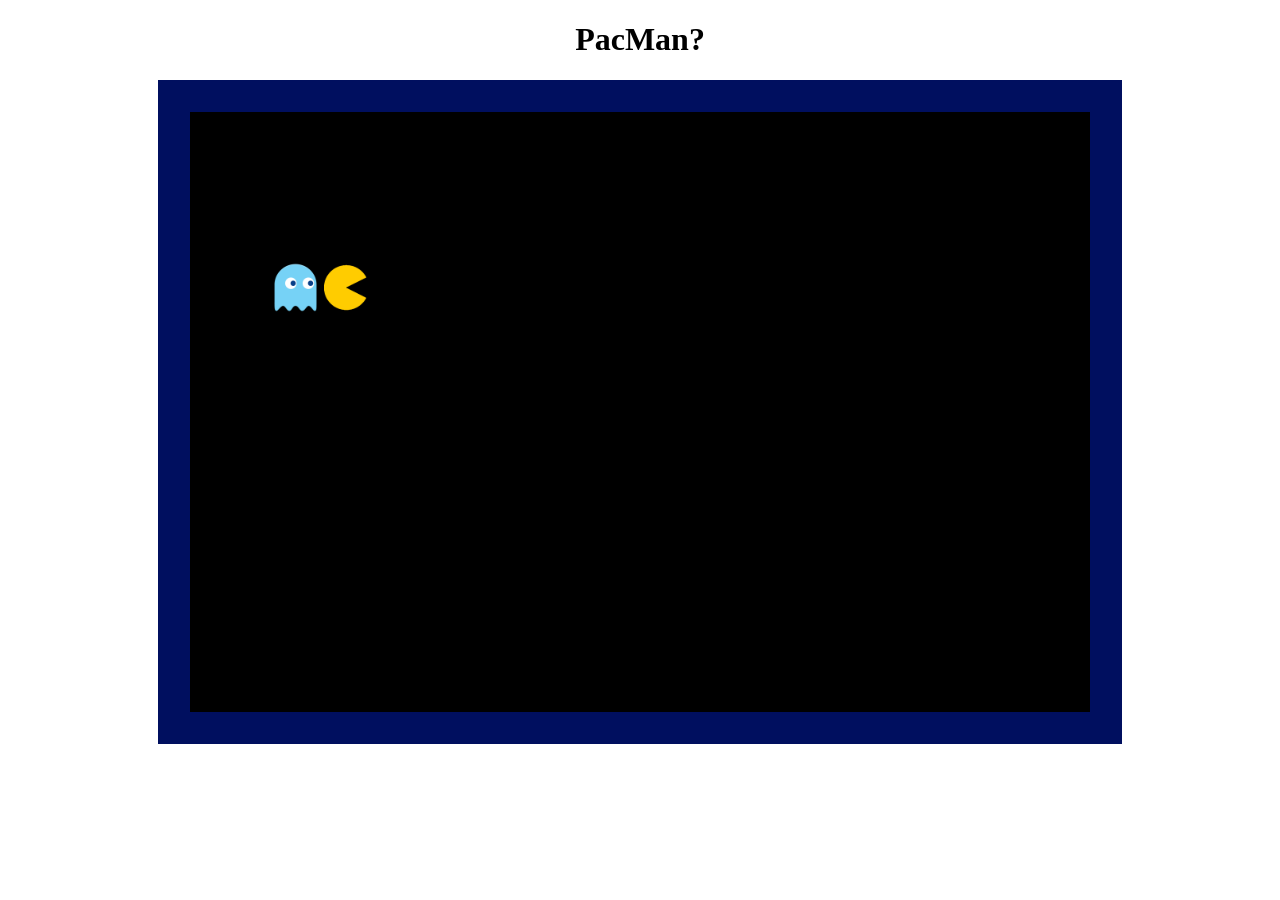
<file: index.html>
<!doctype html>

<html lang="en">

<head>
  <meta charset="utf-8">
  <title>PacMan?</title>
  <link rel="stylesheet" href="css/style.css">
</head>

<body>
  <div class="headerBar">
    <h1 id="title">PacMan?</h1>
  </div>

  <div class="maincontent">
    <canvas id="canvas" width="900" height="600"></canvas>
  </div>

  <script src="js/script.js"></script>
</body>

</html>
</file>
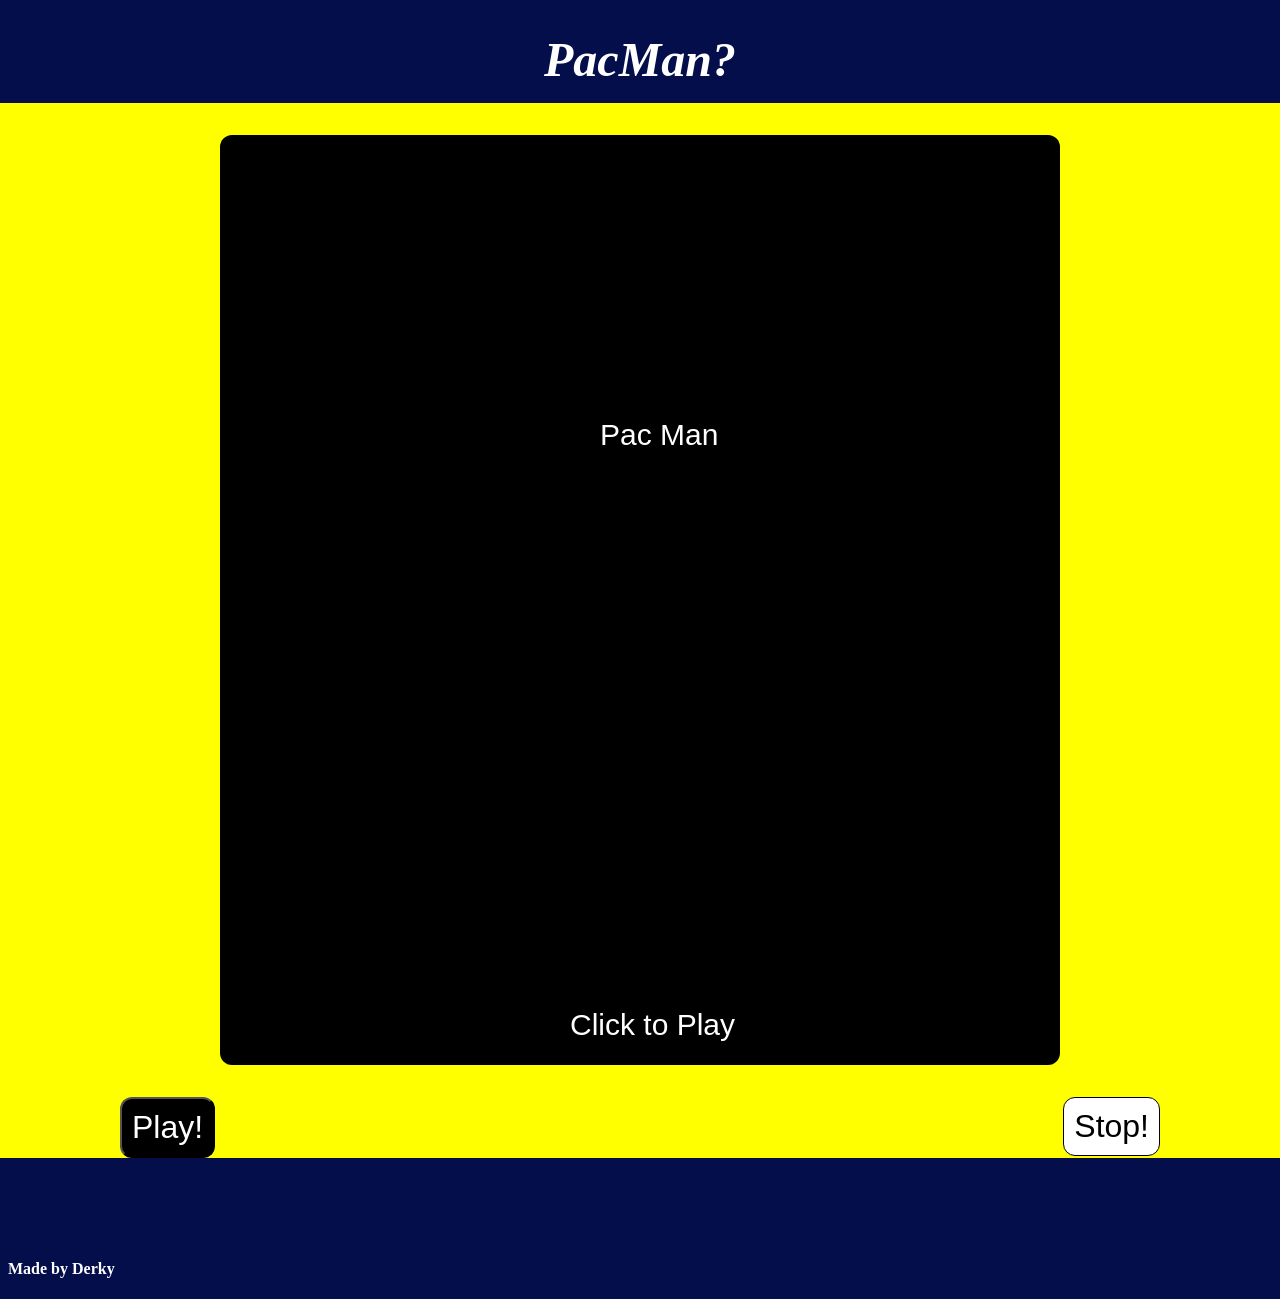
<file: docs/index.html>
<!doctype html>

<html lang="en">

<head>
  <meta charset="utf-8">
  <title>PacMan?</title>
  <link rel="stylesheet" href="css/style.css">
</head>

<body>
  <div class="headerBar">
    <h1 id="title"><strong>PacMan?</strong></h1>
  </div>

  <div class="maincontent">
    <div class="buffer"></div>
    <canvas id="canvas" width="840" height="930"></canvas>
    <div class="buffer"></div>
    <div class="buttons">
      <button id="playButton" type="button">Play!</button>
      <button id="stopButton" type="button">Stop!</button>
    </div>
  </div>

  <div class="footer">
    <div class="buffer"></div>
    <h4> Made by Derky </h4>
  </div>

  <script src="js/script.js"></script>
</body>

</html>
</file>
<file: css/style.css>
.headerBar{
  text-align: center;
}

.maincontent {
  margin: 1em;
  align-content: center;
}

#canvas{
  display: block;
  margin-left: auto;
  margin-right: auto;
  border:2em solid #000F5F;
  background-color: #000000;
}
</file>
<file: docs/css/style.css>
body{
  background-color: #030e4a;
}

.headerBar{
  text-align: center;
}

#title{
  color: white;
  font-style: italic;
  font-size: 3em;
}

.maincontent {
  margin: -1em;
  align-content: center;
  background-color: yellow;
}

.buffer{
  padding: 1em;
}

#canvas{
  display: block;
  margin-left: auto;
  margin-right: auto;
  background-color: #000000;
  border-radius: 12px;
}

.buttons{
  align-content: center;
}

.buttons button{
  font-size: 2em;
  padding: 10px;
  border-radius: 12px;
}

#playButton{
  background-color: black;
  color: white;
  float:left;
  margin-left: 4em;
}

#stopButton{
  background-color: white;
  border: 1px solid black;
  color:black;
  float: right;
  margin-right: 4em;
}

.footer .buffer{
  padding: 3em;
}

.footer h4{
  color: white;
  float: none;
}
</file>
